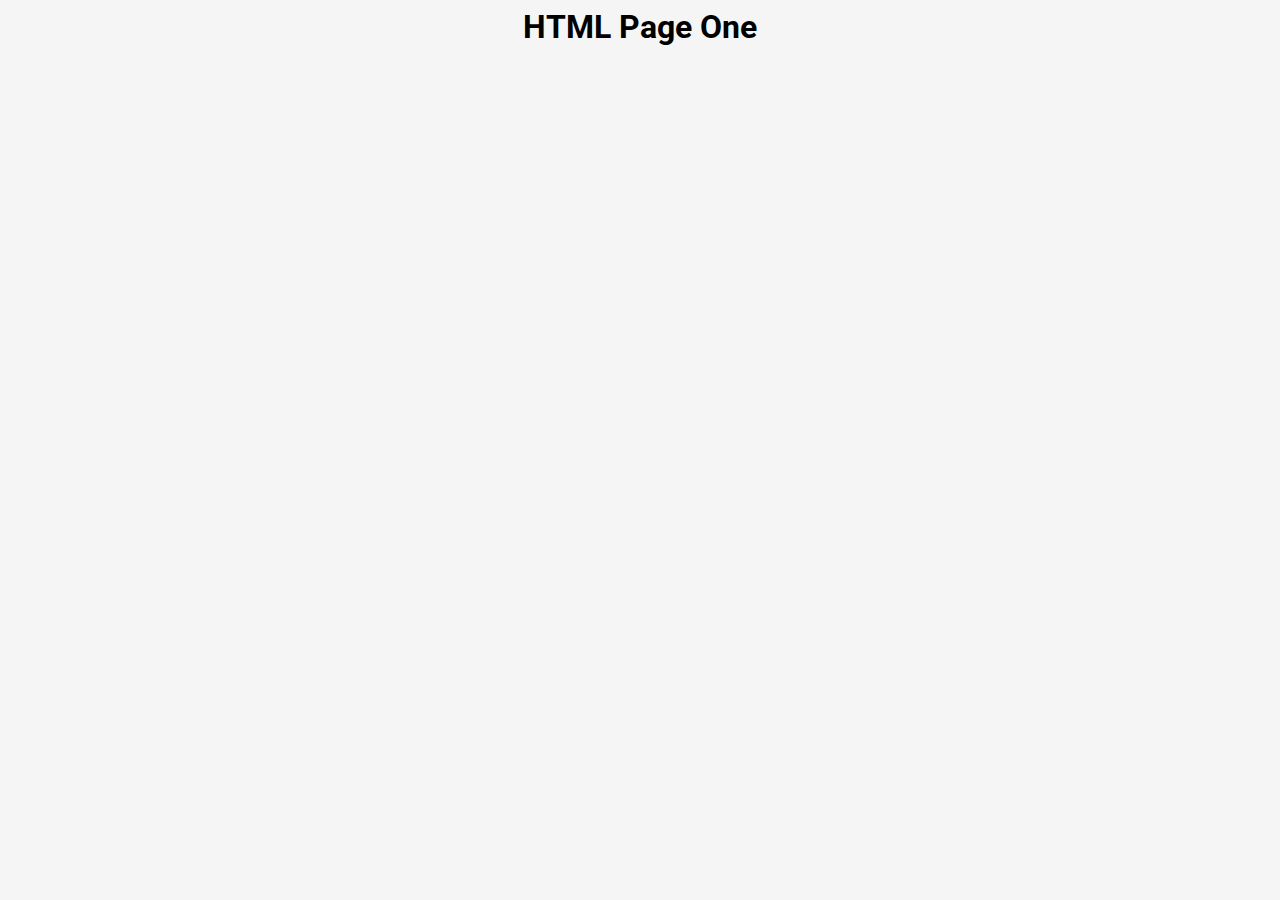
<file: one.html>
<!DOCTYPE html>
<html lang="en">

<head>
    <meta charset="UTF-8">
    <meta http-equiv="X-UA-Compatible" content="IE=edge">
    <meta name="viewport" content="width=device-width, initial-scale=1.0">
    <title>Page One</title>
    <link rel="stylesheet" href="css/style.css">
</head>

<body>
    <h1>HTML Page One</h1>
</body>

</html>
</file>
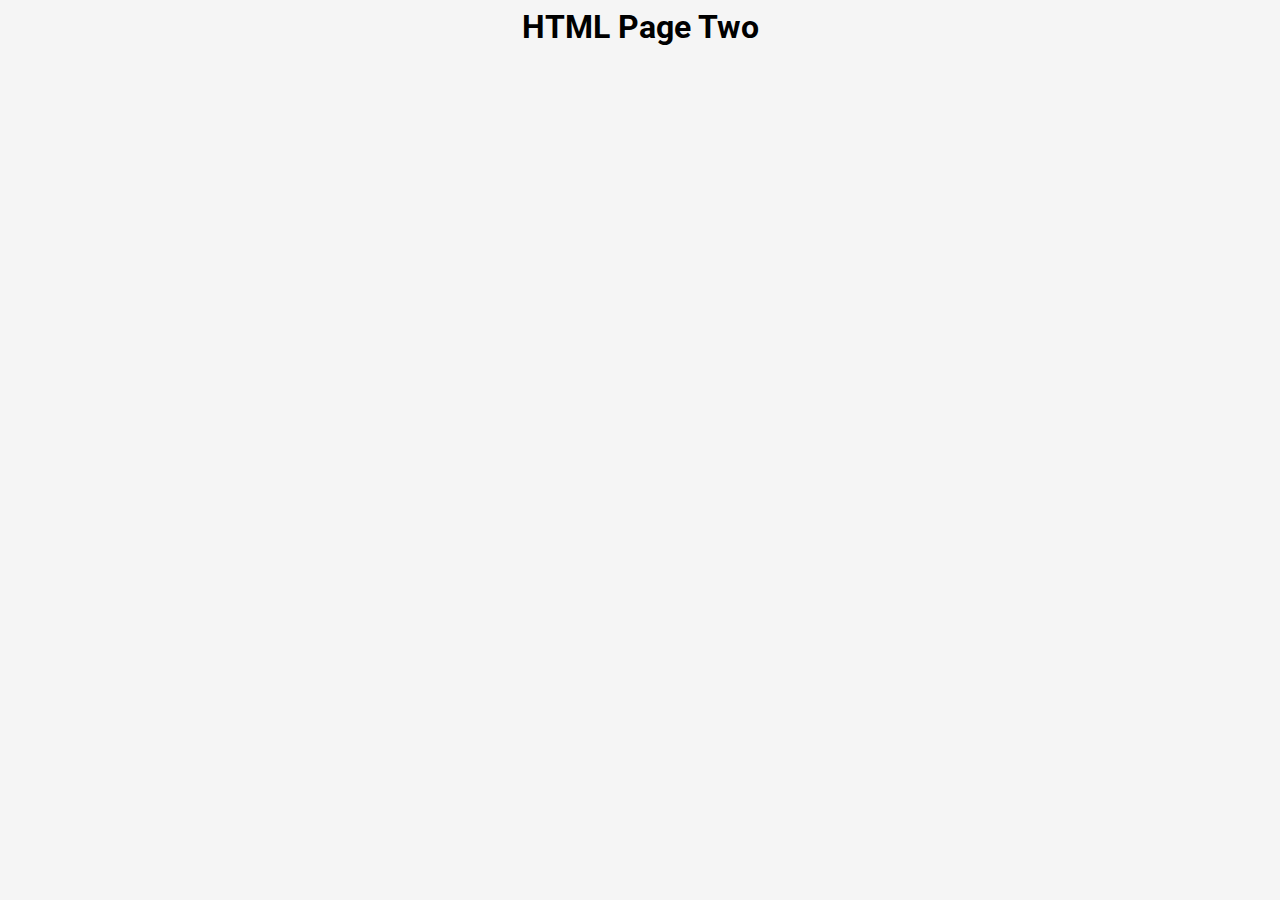
<file: two.html>
<!DOCTYPE html>
<html lang="en">

<head>
    <meta charset="UTF-8">
    <meta http-equiv="X-UA-Compatible" content="IE=edge">
    <meta name="viewport" content="width=device-width, initial-scale=1.0">
    <title>Page Two</title>
    <link rel="stylesheet" href="css/style.css">
</head>

<body>
    <h1>HTML Page Two</h1>
</body>

</html>
</file>
<file: css/style.css>
@import url("https://fonts.googleapis.com/css2?family=Roboto&display=swap");

* {
  margin: 0;
  padding: 0;
  box-sizing: border-box;
}

body {
  font-family: "Roboto", sans-serif;
  margin: 0.5rem;
  text-align: center;
  background-color: #f5f5f5;
}
nav {
  border: 2px solid #333;
  border-radius: 2rem;
  margin: 0 auto 1rem;
  max-width: 600px;
  font-size: 2rem;
  line-height: 7rem;
}
h2 {
  padding: 1rem;
  background: gold;
  border-radius: 2rem 2rem 0 0;
}
ul {
  list-style-type: none;
}
li {
  border-top: 1px solid #333;
}
li a {
  display: block;
}
li a,
li a:visited {
  text-decoration: none;
  color: #333;
}
li a:hover,
li a:focus {
  background-color: #333;
  color: #f5f5f5;
  cursor: pointer;
}
li:last-child a {
  border-radius: 0 0 2rem 2rem;
}

.nowrap {
  white-space: nowrap;
  font-size: 1.5rem;
}
</file>
